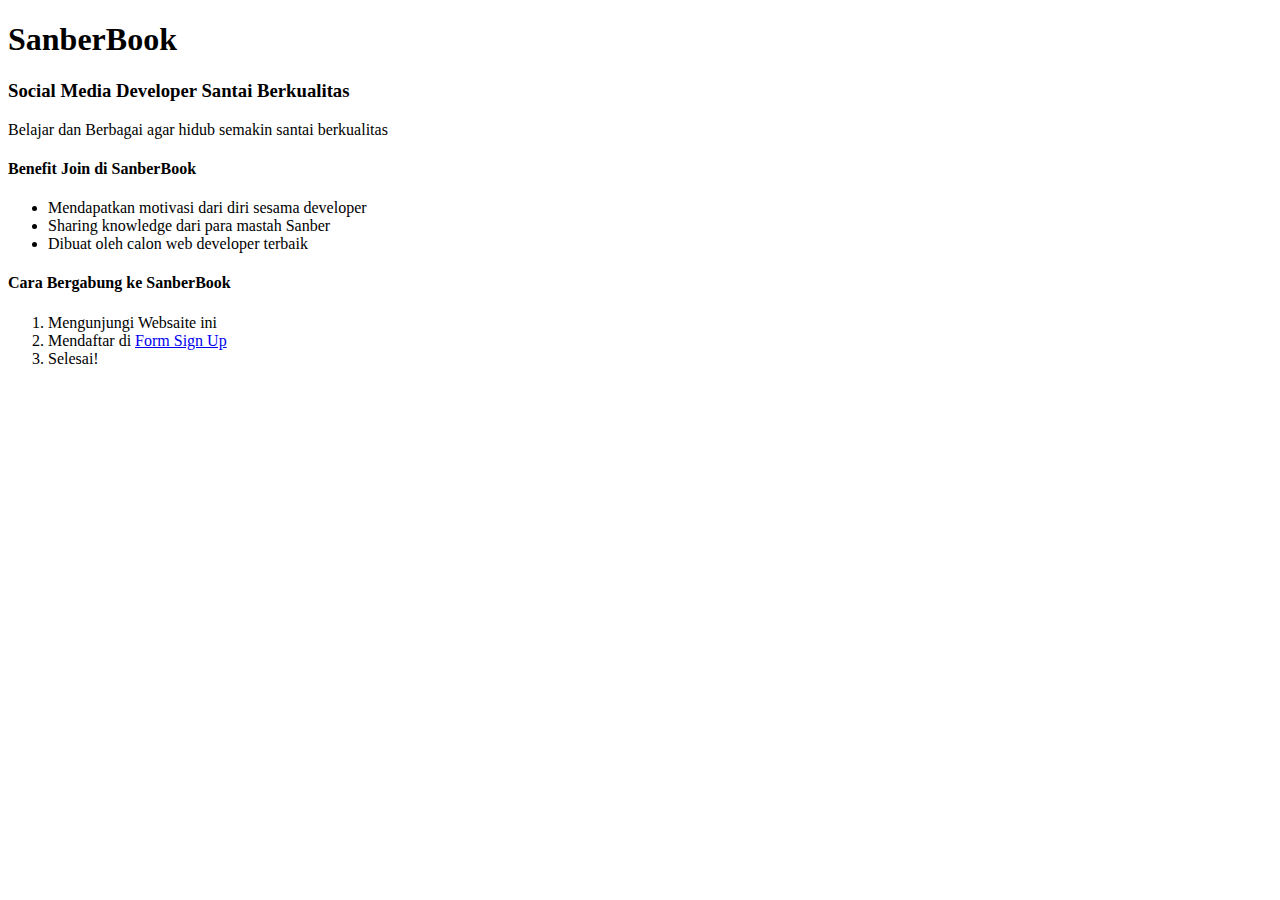
<file: day_1/index.html>
<!DOCTYPE html>
<html lang="en">
<head>
  <meta charset="UTF-8">
  <meta name="viewport" content="width=device-width, initial-scale=1.0">
  <title>Sanbercode</title>
</head>
<body>
  <header>

  </header>
  <main>
    <section>
      <h1>SanberBook</h1>
      <h3>Social Media Developer Santai Berkualitas</h3>
      <p>Belajar dan Berbagai agar hidub semakin santai berkualitas</p>
    </section>
    <section>
      <h4>Benefit Join di SanberBook</h4>
      <ul>
        <li>Mendapatkan motivasi dari diri sesama developer</li>
        <li>Sharing knowledge dari para mastah Sanber</li>
        <li>Dibuat oleh calon web developer terbaik</li>
      </ul>
    </section>
    <section>
      <h4>Cara Bergabung ke SanberBook</h4>
      <ol>
        <li>Mengunjungi Websaite ini</li>
        <li>Mendaftar di <a href="form.html">Form Sign Up</a></li>
        <li>Selesai!</li>
      </ol>
    </section>
  </main>
  <footer>

  </footer>
</body>
</html>
</file>
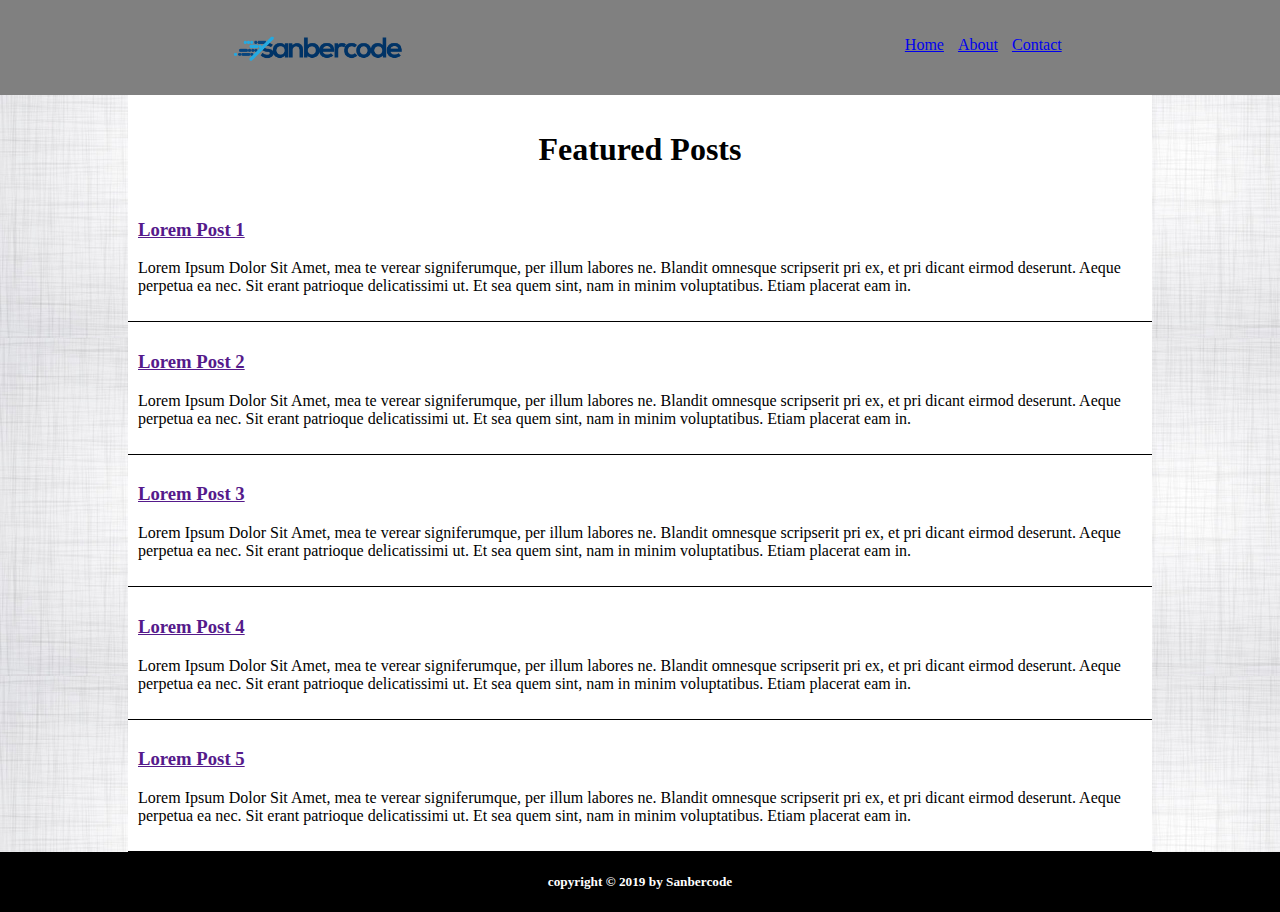
<file: day_2/index.html>
<html>
  <head>
    <link href="https://fonts.googleapis.com/css?family=Slabo+27px" rel="stylesheet">
    <link href="public/css/style.css" rel="stylesheet" type="text/css" >
  </head>
  <body>
    <header>
      <img id="logo" src="public/img/logo.png" width="200px" />
      <nav>
        <ul>
          <a href="#"><li>Home</li></a>
          <a href="#"><li>About</li></a>
          <a href="#"><li>Contact</li></a>
        </ul>
      </nav>
    </header>
    <section>
      <div id="content">
        <h1>Featured Posts</h1>
        <div id="article-list">
          <article>
            <a href=""><h3>Lorem Post 1</h3></a>
            <p>
              Lorem Ipsum Dolor Sit Amet, mea te verear signiferumque, per illum labores ne. Blandit omnesque scripserit pri ex, et pri dicant eirmod deserunt. Aeque perpetua ea nec. Sit erant patrioque delicatissimi ut. Et sea quem sint, nam in minim voluptatibus. Etiam placerat eam in.
            </p>
          </article>
          <article>
            <a href=""><h3>Lorem Post 2</h3></a>
            <p>
              Lorem Ipsum Dolor Sit Amet, mea te verear signiferumque, per illum labores ne. Blandit omnesque scripserit pri ex, et pri dicant eirmod deserunt. Aeque perpetua ea nec. Sit erant patrioque delicatissimi ut. Et sea quem sint, nam in minim voluptatibus. Etiam placerat eam in.
            </p>
          </article>
          <article>
            <a href=""><h3>Lorem Post 3</h3></a>
            <p>
              Lorem Ipsum Dolor Sit Amet, mea te verear signiferumque, per illum labores ne. Blandit omnesque scripserit pri ex, et pri dicant eirmod deserunt. Aeque perpetua ea nec. Sit erant patrioque delicatissimi ut. Et sea quem sint, nam in minim voluptatibus. Etiam placerat eam in.
            </p>
          </article>
          <article>
            <a href=""><h3>Lorem Post 4</h3></a>
            <p>
              Lorem Ipsum Dolor Sit Amet, mea te verear signiferumque, per illum labores ne. Blandit omnesque scripserit pri ex, et pri dicant eirmod deserunt. Aeque perpetua ea nec. Sit erant patrioque delicatissimi ut. Et sea quem sint, nam in minim voluptatibus. Etiam placerat eam in.
            </p>
          </article>
          <article>
            <a href=""><h3>Lorem Post 5</h3></a>
            <p>
              Lorem Ipsum Dolor Sit Amet, mea te verear signiferumque, per illum labores ne. Blandit omnesque scripserit pri ex, et pri dicant eirmod deserunt. Aeque perpetua ea nec. Sit erant patrioque delicatissimi ut. Et sea quem sint, nam in minim voluptatibus. Etiam placerat eam in.
            </p>
          </article>
        </div>
      </div>
    </section>
    <footer>
      <h5>copyright &copy; 2019 by Sanbercode</h5>
    </footer>
  </body>
</html>
</file>
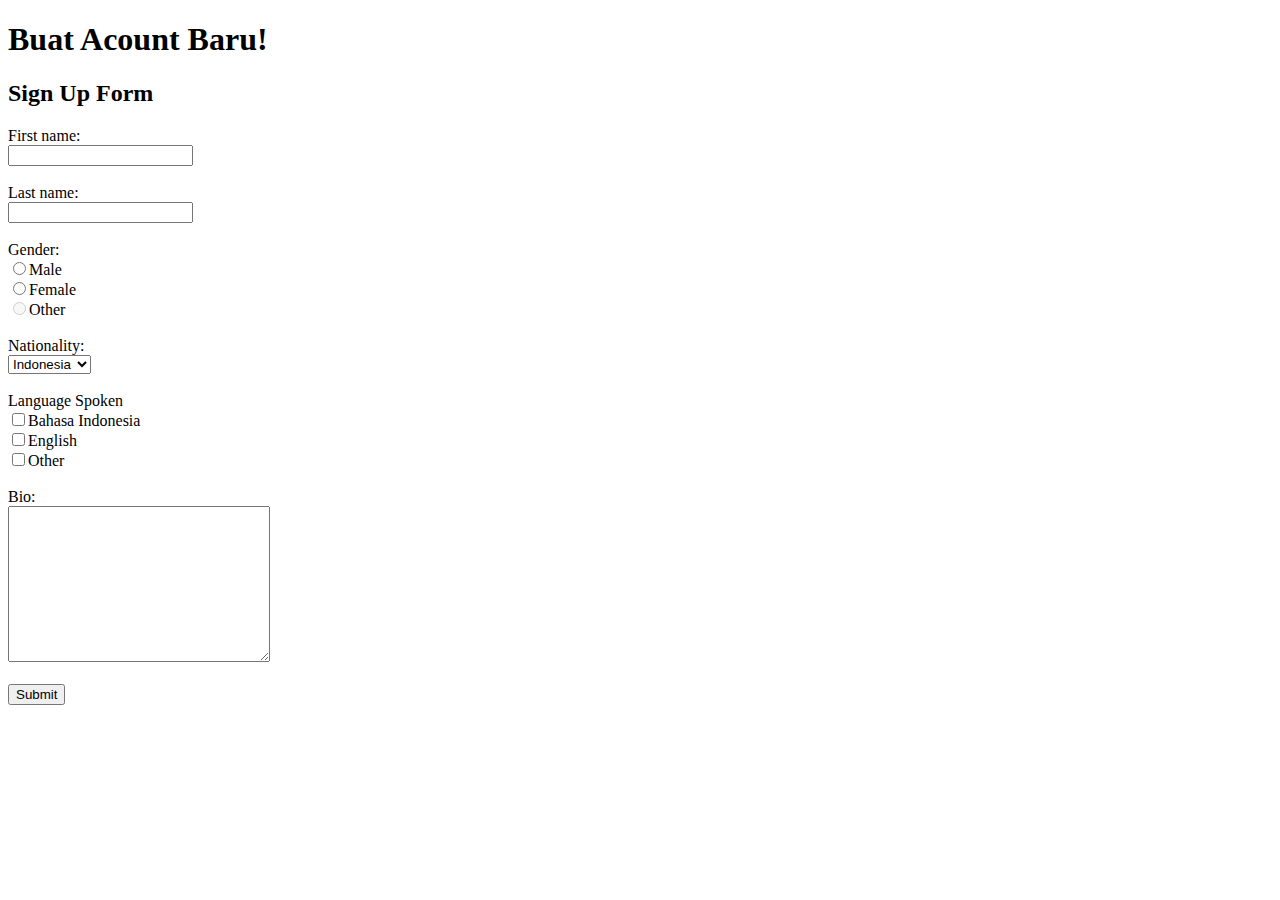
<file: day_1/form.html>
<!DOCTYPE html>
<html lang="en">
<head>
  <meta charset="UTF-8">
  <meta name="viewport" content="width=device-width, initial-scale=1.0">
  <title>Form Register</title>
</head>
<body>
  <header></header>
  <main>
    <h1>Buat Acount Baru!</h1>
    <h2>Sign Up Form</h2>
    <form action="welcome.html" method="POST">
      <div>
        <label>First name:</label><br>
        <input type="text" name="firstName" />
      </div><br>
      <div>
        <label>Last name:</label><br>
        <input type="text" name="lastName" />
      </div><br>
      <div>
        <label>Gender:</label><br>
        <input type="radio" name="gender " value="male" /><label>Male</label><br/>
        <input type="radio" name="gender " value="female" /><label>Female</label><br/>
        <input type="radio" name="gender " value="male" disabled /><label>Other</label><br/>
      </div><br>
      <div>
        <label>Nationality:</label><br>
        <select name="nationality" >
          <option>Indonesia</option>
          <option>Malaysia</option>
          <option>Singapura</option>
          <option>Filiphina</option>
        </select>
      </div><br>
      <div>
        <label>Language Spoken</label><br>
        <input type="checkbox" /><label>Bahasa Indonesia</label><br>
        <input type="checkbox" /><label>English</label><br>
        <input type="checkbox" /><label>Other</label><br>
      </div><br>
      <div>
        <label>Bio:</label><br>
        <textarea cols="30" rows="10" ></textarea>
      </div><br>
      <button>Submit</button>
    </form>
  </main>
  <footer></footer>
</body>
</html>
</file>
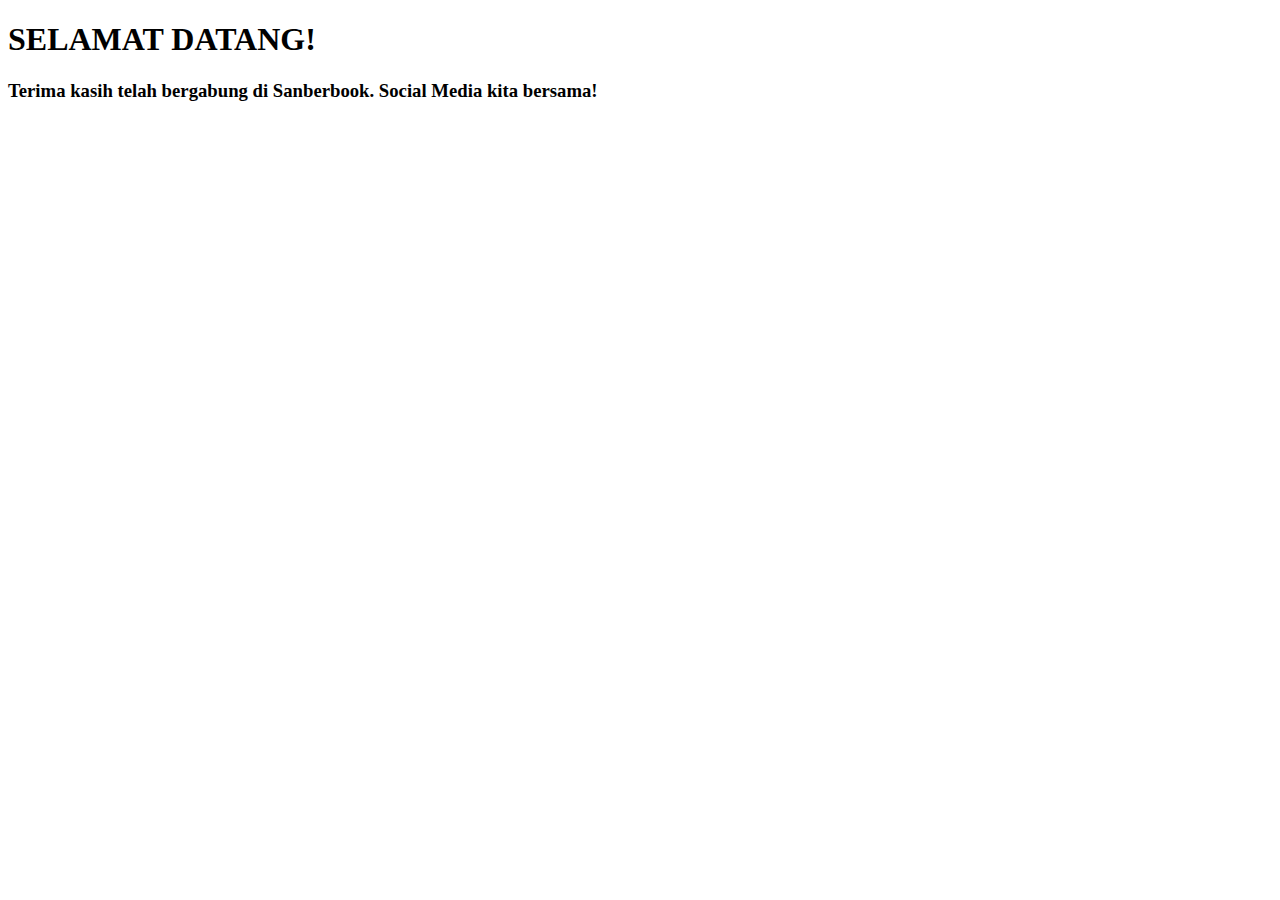
<file: day_1/welcome.html>
<!DOCTYPE html>
<html lang="en">
<head>
  <meta charset="UTF-8">
  <meta name="viewport" content="width=device-width, initial-scale=1.0">
  <title>Welcome SanberCode</title>
</head>
<body>
  <header></header>
  <main>
    <h1>SELAMAT DATANG!</h1>
    <h3>Terima kasih telah bergabung di Sanberbook. Social Media kita bersama!</h3>
  </main>
  <footer></footer>
</body>
</html>
</file>
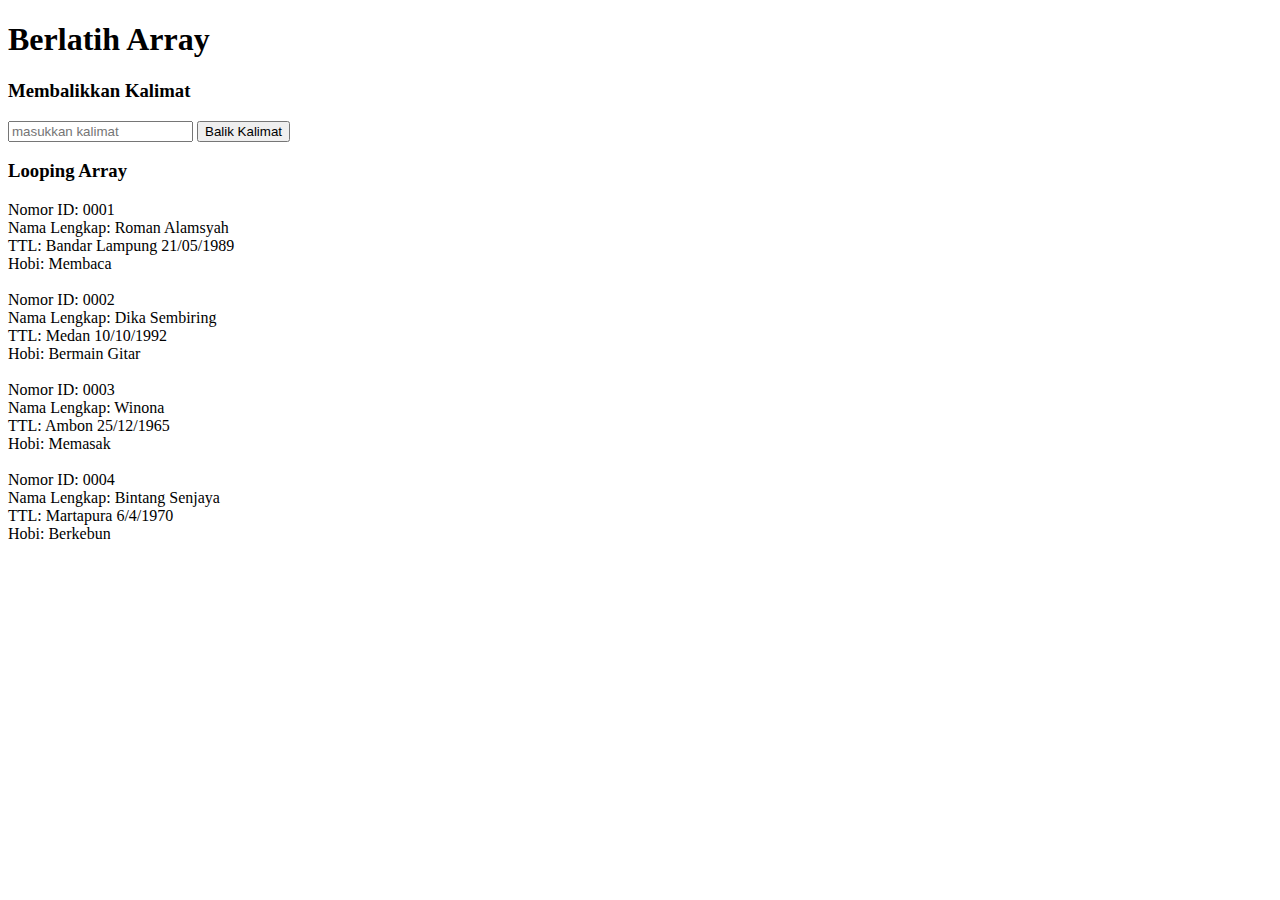
<file: day_4/array.html>
<!DOCTYPE html>
<html lang="en">
<head>
    <meta charset="UTF-8">
    <meta name="viewport" content="width=device-width, initial-scale=1.0">
    <meta http-equiv="X-UA-Compatible" content="ie=edge">
    <title>Array</title>
</head>
<body>

    <h1>Berlatih Array</h1>

    <h3>Membalikkan Kalimat</h3>
    <form action="#" id="balikString">
        <input type="text" id="word" placeholder="masukkan kalimat">
        <input type="submit" value="Balik Kalimat">
    </form>
    <div id="jawaban1" style="margin-top: 10px"></div>
    
    <h3>Looping Array</h3>
    <div id="jawaban2"></div>


    <script>
        /* 
            SOAL NO. 1 Balik Kalimat 
            Tipe data String dapat dilihat sebagai tipe data array. Kita dapat mengakses karakter-karakter pada sebuah string seperti mengakses elemen pada array.
            Buatlah sebuah fungsi dengan nama balikString(). Fungsi ini akan menerima argumen sebuah string dan mengembalikan kebalikannya.
            
            Catatan: TIDAK Boleh menggunakan reverse, wajib dengan looping!

            Contoh: 
            balikString("abduh coding") 
            akan memberikan output: "gnidoc hudba"

            Hint: Gunakan properti length dari string untuk mencari tahu panjang string
        */
        // Code Kamu di sini
        function balikString(word) {
            let balikKata = ''
            for (let i = 0; i < word.length; i++) {
                balikKata += word[word.length - i -1];
            }
            return balikKata
        }
        
        // Driver Code, jangan diganggu!
        var formBalikString = document.getElementById("balikString")
        formBalikString.addEventListener("submit", function(e) {
            e.preventDefault()
            var word = document.getElementById("word").value
            var reverseWord = balikString(word)

            document.getElementById("jawaban1").innerHTML = reverseWord
        })

        
        
        /* 
            SOAL NO. 2 LOOPING PADA ARRAY
            Buatlah sebuah fungsi dengan nama dataHandling() dengan sebuah parameter untuk menerima argumen. Argumen yang akan diterima adalah sebuah array yang berisi beberapa array sejumlah n. Contoh input dapat dilihat dibawah:

            var input = [
                ["0001", "Roman Alamsyah", "Bandar Lampung", "21/05/1989", "Membaca"],
                ["0002", "Dika Sembiring", "Medan", "10/10/1992", "Bermain Gitar"],
                ["0003", "Winona", "Ambon", "25/12/1965", "Memasak"],
                ["0004", "Bintang Senjaya", "Martapura", "6/4/1970", "Berkebun"]
            ]

            Tugas kamu adalah mengimplementasikan fungsi dataHandling agar dapat menampilkan data-data pada dari argumen seperti di bawah ini:

            Nomor ID:  0001
            Nama Lengkap:  Roman Alamsyah
            TTL:  Bandar Lampung 21/05/1989
            Hobi:  Membaca

            Nomor ID:  0002
            Nama Lengkap:  Dika Sembiring
            TTL:  Medan 10/10/1992
            Hobi:  Bermain Gitar

            Nomor ID:  0003
            Nama Lengkap:  Winona
            TTL:  Ambon 25/12/1965
            Hobi:  Memasak

            Nomor ID:  0004
            Nama Lengkap:  Bintang Senjaya
            TTL:  Martapura 6/4/1970
            Hobi:  Berkebun

        */

        var input = [
                ["0001", "Roman Alamsyah", "Bandar Lampung", "21/05/1989", "Membaca"],
                ["0002", "Dika Sembiring", "Medan", "10/10/1992", "Bermain Gitar"],
                ["0003", "Winona", "Ambon", "25/12/1965", "Memasak"],
                ["0004", "Bintang Senjaya", "Martapura", "6/4/1970", "Berkebun"]
            ]
        
        // Code kamu di sini, lakukan looping terhadap input di atas
        let hasil = ''
        for (let i = 0; i < input.length; i++) {
            hasil += `Nomor ID:  ${input[i][0]}  <br>
                    Nama Lengkap:  ${input[i][1]} <br>
                    TTL:  ${input[i][2]} ${input[i][3]}  <br>
                    Hobi:  ${input[i][4]} <br><br>`
        }

        
        var jawaban2 = hasil // =  Isikan outputnya di sini

        document.getElementById("jawaban2").innerHTML = jawaban2  

    </script>
    
</body>
</html>
</file>
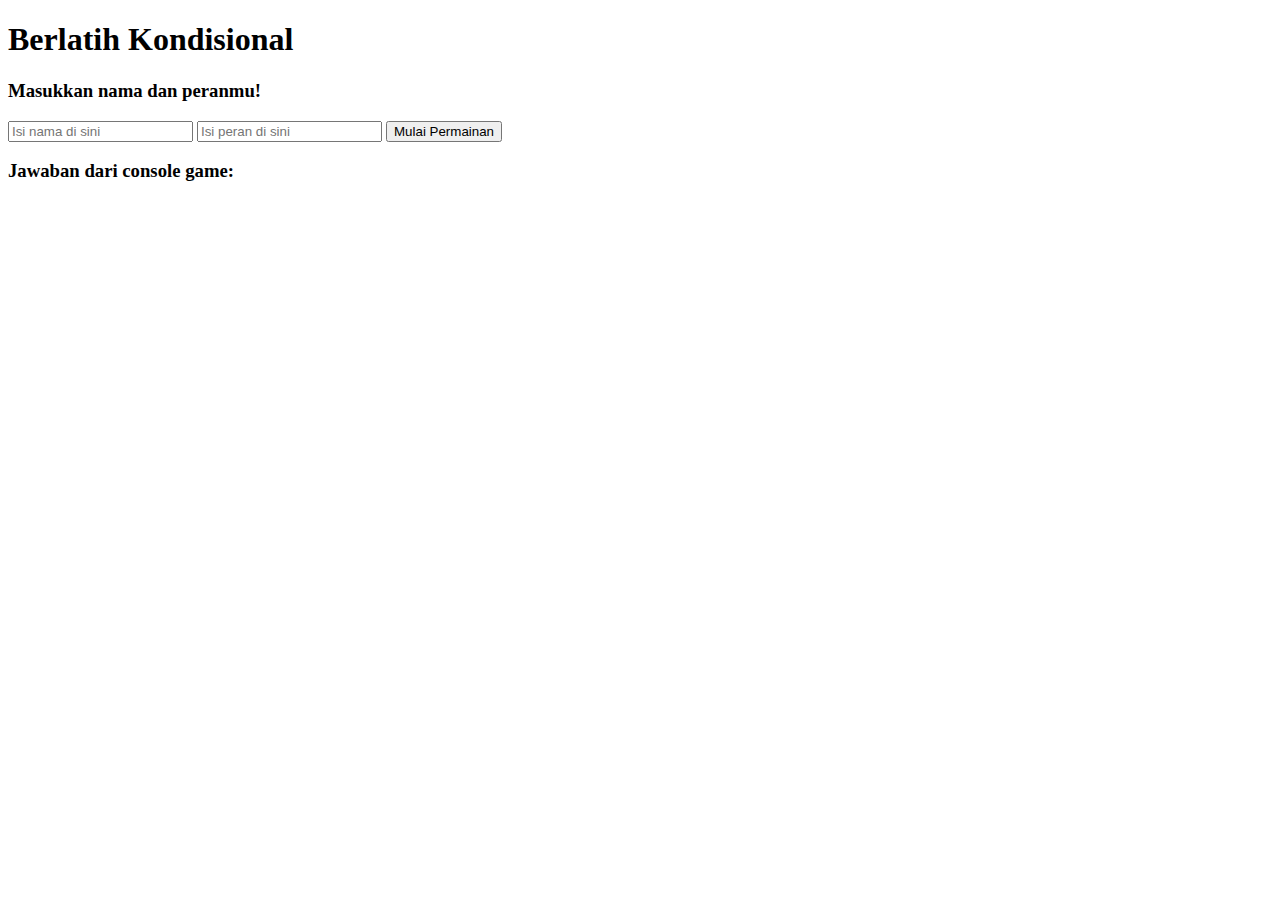
<file: day_4/conditional.html>
<!DOCTYPE html>
<html lang="en">
	<head>
		<meta charset="UTF-8" />
		<meta name="viewport" content="width=device-width, initial-scale=1.0" />
		<meta http-equiv="X-UA-Compatible" content="ie=edge" />
		<title>Conditional HTML</title>
	</head>
	<body>
		<h1>Berlatih Kondisional</h1>

		<h3>Masukkan nama dan peranmu!</h3>
		<form action="#" id="formConditional">
			<input type="text" id="name" placeholder="Isi nama di sini" />
			<input type="text" id="role" placeholder="Isi peran di sini" />
			<input type="submit" value="Mulai Permainan" />
		</form>

		<h3>Jawaban dari console game:</h3>
		<div id="jawaban"></div>
	</body>

	<script>
		var form = document.getElementById('formConditional');
		var jawaban = document.getElementById('jawaban');

		form.addEventListener('submit', function (e) {
			e.preventDefault();

			/* 
            ATURAN PERMAINAN 
            // Output untuk Input nama = '' dan peran = ''
            // => "Nama harus diisi!"
    
            //Output untuk Input nama = 'Mikael' dan peran = ''
            // => "Halo Mikael, Pilih peranmu untuk memulai game!"
    
            //Output untuk Input nama = 'Nina' dan peran 'Penyihir'
            // => "Selamat datang di Dunia Werewolf, Nina"
            // => "Halo Penyihir Nina, kamu dapat melihat siapa yang menjadi Werewolf!"
    
            //Output untuk Input nama = 'Danu' dan peran 'Werewolf'
            // => "Selamat datang di Dunia Werewolf, Danu"
            // "Halo Werewolf Danu, kamu dapat memilih siapa untuk dimakan malam ini!"
    
            //Output untuk Input nama = 'Zero' dan peran 'Rakjel'
            // => "Selamat datang di Dunia Werewolf, Zero"
            // => "Halo Rakjel Zero, Kamu menjadi rakyat jelata "
    
            PETUNJUK MENGERJAKAN
            1. Buat Kondisional agar output dari konsol sesuai yang diharapkan
            2. masukkan lah jawaban dari kondisi yang diberikan oleh User ke dalam variabel jawabanKonsol
        */

			// Tuliskan Code kamu di sini
			var name = document.getElementById('name').value;
			var role = document.getElementById('role').value;
			// buatlah kondisional berdasarkan dua variabel di atas yaitu name dan role, ketentuannya dapat dibaca di atas
			let hasil;
			console.log(role.toLowerCase());
			if (!name && !role) {
				hasil = 'Nama harus diisi!';
			} else if (!role) {
				hasil = ` Halo ${name}, Pilih peranmu untuk memulai game! `;
			} else if (role.toLowerCase() === 'penyihir') {
				hasil = `Selamat datang di Dunia Werewolf, ${name} <br> Halo ${role} ${name}, kamu dapat melihat siapa yang menjadi Werewolf! `;
			} else if (role.toLowerCase() === 'perewolf') {
				hasil = `Selamat datang di Dunia Werewolf, ${name} <br> Halo ${role} ${name}, kamu dapat memilih siapa untuk dimakan malam ini! `;
			} else if (role.toLowerCase() === 'pakjel') {
				hasil = `Selamat datang di Dunia Werewolf, ${name} <br> Halo ${role} ${nam}, Kamu menjadi rakyat jelata `;
			}

			var jawabanKonsol = hasil; // = jawaban dari kondisional di-assign di sini
			// Code Sampai sini

			jawaban.innerHTML = jawabanKonsol;
		});
	</script>
</html>
</file>
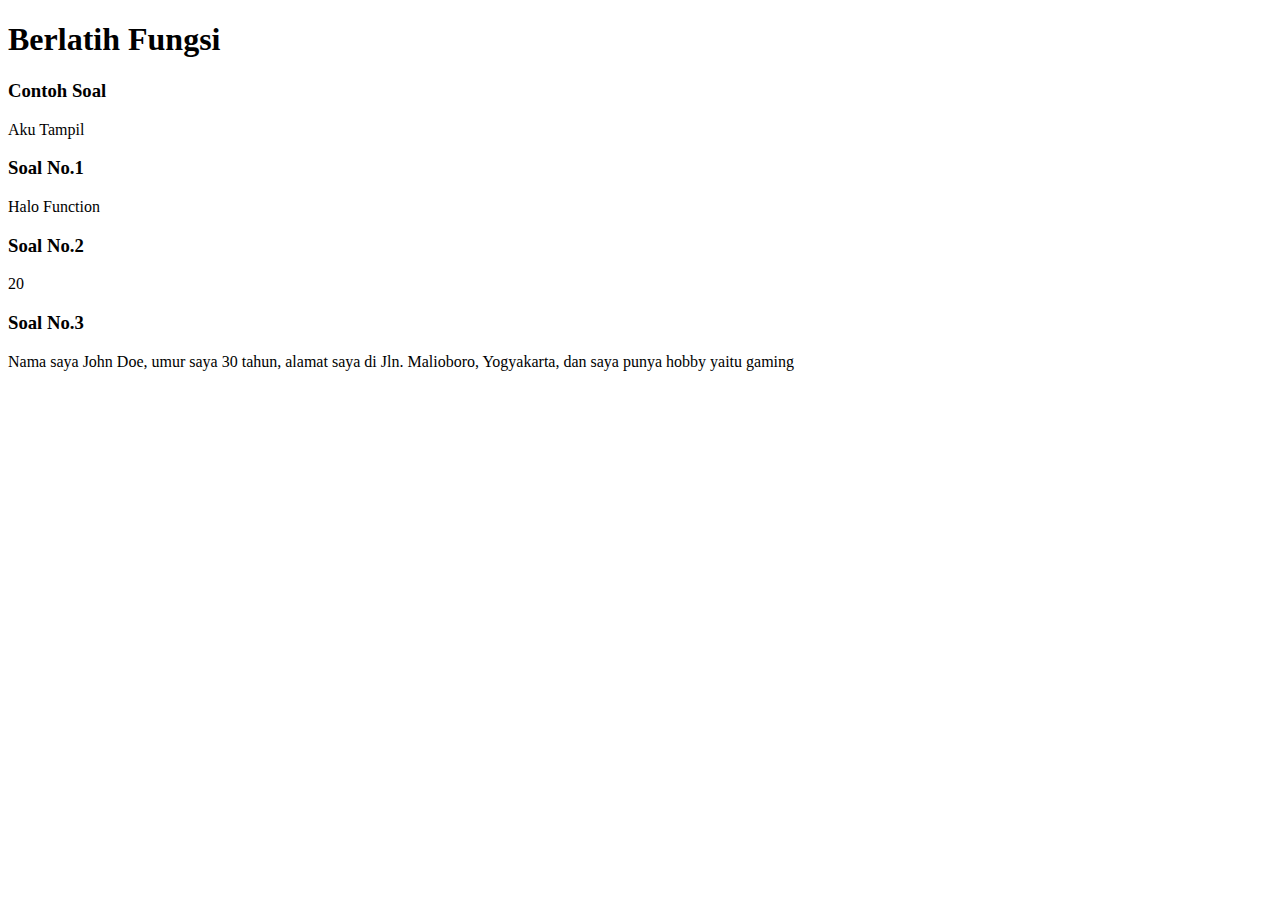
<file: day_4/function.html>
<!DOCTYPE html>
<html lang="en">
<head>
    <meta charset="UTF-8">
    <meta name="viewport" content="width=device-width, initial-scale=1.0">
    <meta http-equiv="X-UA-Compatible" content="ie=edge">
    <title>Function</title>
</head>
<body>
    <h1>Berlatih Fungsi</h1>

    <h3>Contoh Soal</h3>
    <div id="contohJawaban">

    </div>

    <h3>Soal No.1</h3>
    <div id="jawaban1">

    </div>

    <h3>Soal No.2</h3>
    <div id="jawaban2">

    </div>

    <h3>Soal No.3</h3>
    <div id="jawaban3">

    </div>

    <script>

        // CONTOH
        // Kamu diminta untuk membuat fungsi bernama tampilkan() untuk menampilkan "Aku Tampil" pada halaman html. 

        // Jawaban CONTOH
        function tampilkan() {
            document.getElementById("contohJawaban").innerHTML = "Aku Tampil"
        }

        //Jalankan function 
        tampilkan()

        // Soal No. 1 Fungsi Teriak
        /* 
            Buatlah sebuah fungsi bernama teriak(), yang mengembalikan nilai berupa "Halo Function!", yang kemudian akan ditampilkan di halaman html.
            Tampilkan dengan cara document.getElementById("jawaban1").innerHTML seperti di CONTOH.
        */

        
        function teriak() {
            // Tulis Code mulai di sini
            document.getElementById("jawaban1").innerHTML = 'Halo Function'
            // Tampilkan dengan cara document.getElementById("jawaban1").innerHTML seperti di CONTOH.
        }
        
        // Jalankan function teriak
        teriak()

        // Soal No. 2 Fungsi Kalikan
        /* 
            Buatlah sebuah fungsi bernama kalikan(), yang mengembalikan nilai berupa hasil kali dari dua parameter yang dikirim.
            CONTOH OUTPUT: 
            kalikan(5, 4) akan memberikan output 20
            Tampilkan jawaban dengan cara document.getElementById("jawaban2").innerHTML seperti di CONTOH
        */

        
        function kalikan(num1, num2) {
            // Code kamu mulai dari sini
            let hasil = num1 * num2
            document.getElementById("jawaban2").innerHTML = hasil
            // Tampilkan jawaban dengan cara document.getElementById("jawaban2").innerHTML seperti di CONTOH
        }
        


        // Jalankan function kalikan
        kalikan(5, 4)

        // Soal No. 3 Fungsi buatKalimat
        /* 
            Buatlah sebuah fungsi bernama buatKalimat(), yang akan memproses seluruh parameter yang diinput menjadi satu kalimat berikut: "Nama saya [Name], umur saya [Age] tahun, alamat saya di [Address], dan saya punya hobby yaitu [hobby]!"

            CONTOH: 
            var name = "Agus";
            var age = 30;
            var address = "Jln. Malioboro, Yogjakarta";
            var hobby = "gaming";

            var kalimatBaru = buatKalimat(name,age,address,hobby);
            Akan menampilkan : 
            "Nama saya Agus, umur saya 30 tahun, alamat saya di Jln. Malioboro, Yogjakarta, dan saya punya hobby yaitu gaming!"
            Tampilkan dengan cara document.getElementById("jawaban3").innerHTML seperti di CONTOH
        */
    
        function buatKalimat(nama, umur, alamat, hobi) {
            // Code kamu mulai dari sini
            let hasil = `Nama saya ${name}, umur saya ${30} tahun, alamat saya di Jln. Malioboro, Yogyakarta, dan saya punya hobby yaitu ${hobby}`
            document.getElementById("jawaban3").innerHTML = hasil
            // Tampilkan dengan cara document.getElementById("jawaban3").innerHTML seperti di CONTOH.
        }


        // Jalankan function buatKalimat
        var name = "John Doe";
        var age = 30;
        var address = "Jln. Malioboro, Yogjakarta";
        var hobby = "gaming";
        buatKalimat(name, age, address, hobby);
    </script>
</body>


</html>
</file>
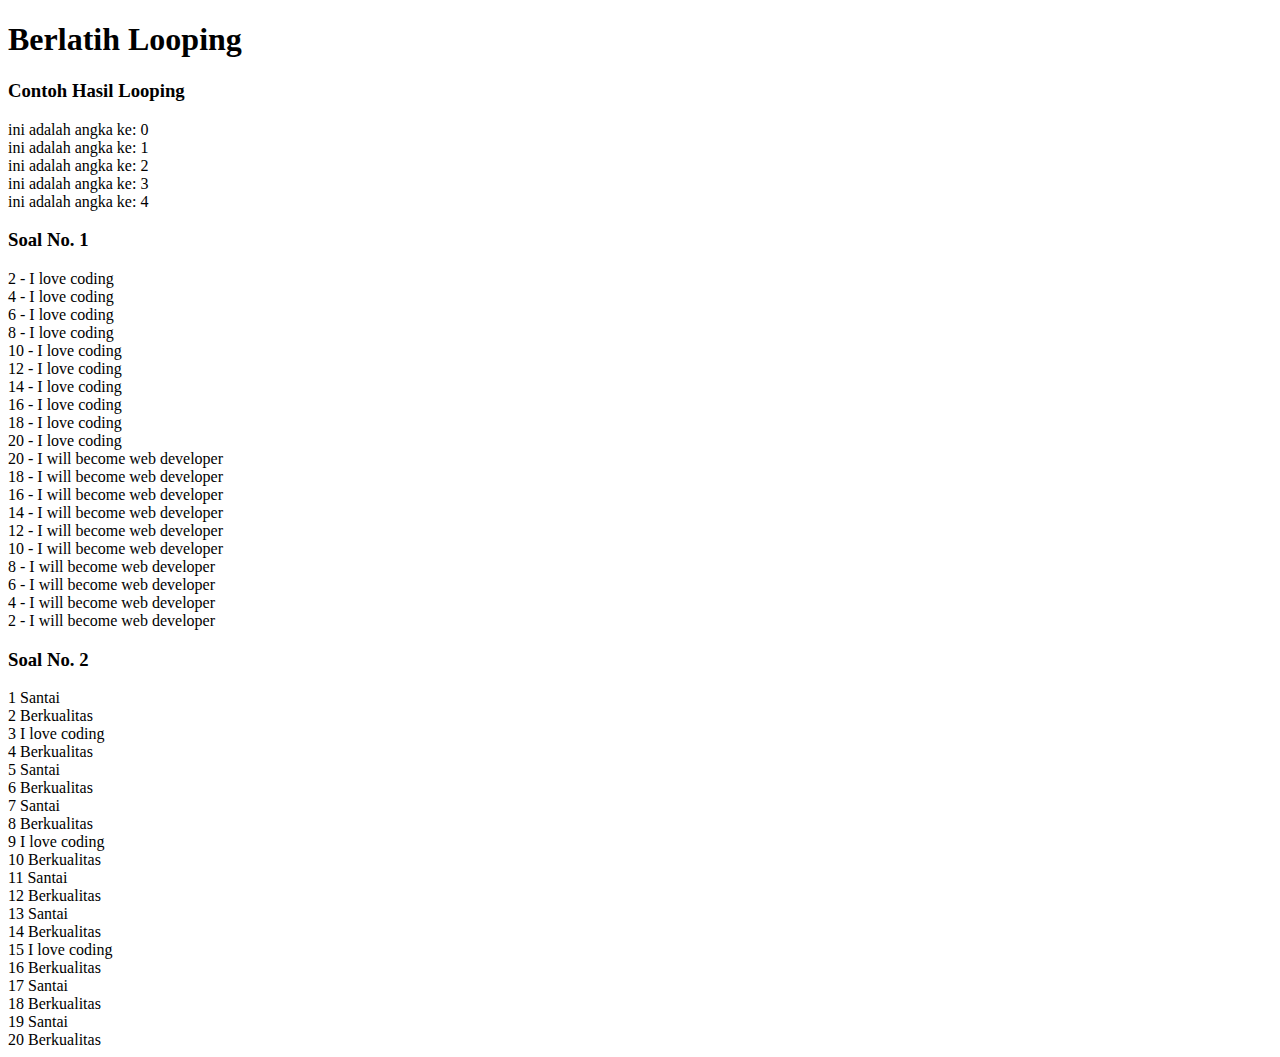
<file: day_4/looping.html>
<!DOCTYPE html>
<html lang="en">
<head>
    <meta charset="UTF-8">
    <meta name="viewport" content="width=device-width, initial-scale=1.0">
    <meta http-equiv="X-UA-Compatible" content="ie=edge">
    <title>Looping</title>

</head>
<body>
    <h1>Berlatih Looping</h1>
    <h3>Contoh Hasil Looping</h3>
    <div id="example">

    </div>
    <h3>Soal No. 1</h3>
    <div id="jawaban1">

    </div>
    <h3>Soal No. 2</h3>
    <div id="jawaban2"></div>


    <script>
        // Contoh untuk melakukan looping dengan for
        var jawabanContoh = ""
        for (var i = 0; i < 5; i++) {
            jawabanContoh += "ini adalah angka ke: " + [i] + "<br>"
            
        }
        
        // Driver Code
        document.getElementById("example").innerHTML = jawabanContoh
    
    
        // Soal No. 1 Looping menggunakan While
        /* 
            Pada tugas ini kamu diminta untuk melakukan looping dalam JavaScript dengan menggunakan syntax while. Untuk membuat tantangan ini lebih menarik, kamu juga diminta untuk membuat suatu looping yang menghitung maju dan menghitung mundur. Jangan lupa tampilkan di console juga judul 'LOOPING PERTAMA' dan 'LOOPING KEDUA'." 
    
            OUTPUT :
    
            LOOPING PERTAMA
            2 - I love coding
            4 - I love coding
            6 - I love coding
            8 - I love coding
            10 - I love coding
            12 - I love coding
            14 - I love coding
            16 - I love coding
            18 - I love coding
            20 - I love coding
            LOOPING KEDUA
            20 - I will become web developer
            18 - I will become web developer                                                                              
            16 - I will become web developer
            14 - I will become web developer
            12 - I will become web developer
            10 - I will become web developer
            8 - I will become web developer
            6 - I will become web developer
            4 - I will become web developer
            2 - I will become web developer
        */
        var jawaban1 = ""
        // Code kamu di sini, lakukan looping dengan while
        for (let i = 2; i < 21; i+=2) {
            jawaban1 += `${i} - I love coding <br>`
        }
        for (let i = 20; i > 1; i-=2) {
            jawaban1 += `${i} - I will become web developer <br>`
        }
    
        // Driver Code, Jangan diganggu !
        document.getElementById("jawaban1").innerHTML = jawaban1
    
        // Soal No. 2
        /* 
            Pada tugas ini kamu diminta untuk melakukan looping dalam JavaScript dengan menggunakan syntax for. Untuk membuat tantangan ini lebih menarik, kamu juga diminta untuk memenuhi syarat tertentu yaitu: 
    
            SYARAT: 
            A. Jika angka ganjil maka tampilkan Santai
            B. Jika angka genap maka tampilkan Berkualitas
            C. Jika angka yang sedang ditampilkan adalah kelipatan 3 DAN angka ganjil maka tampilkan I Love Coding. 
    
            OUTPUT 
            1 - Santai
            2 - Berkualitas
            3 - I Love Coding 
            4 - Berkualitas
            5 - Santai
            6 - Berkualitas
            7 - Santai
            8 - Berkualitas
            9 - I Love Coding
            10 - Berkualitas
            11 - Santai
            12 - Berkualitas
            13 - Santai
            14 - Berkualitas
            15 - I Love Coding
            16 - Berkualitas
            17 - Santai
            18 - Berkualitas
            19 - Santai
            20 - Berkualitas
        */      
    
        var jawaban2 = ""
        // Code kamu di sini, lakukan looping dengan syntax for
        for (let i = 0; i < 20; i++) {
            let number = i + 1
            if (number % 2 == 1) {
                if (number % 3 == 0) {
                    jawaban2 += `${number} I love coding <br>`
                } else {
                    jawaban2 += `${number} Santai <br>`
                }
            } else {
                jawaban2 += `${number} Berkualitas <br>`
            }
        }
    
        document.getElementById("jawaban2").innerHTML = jawaban2
    
    </script>
</body>

</html>
</file>
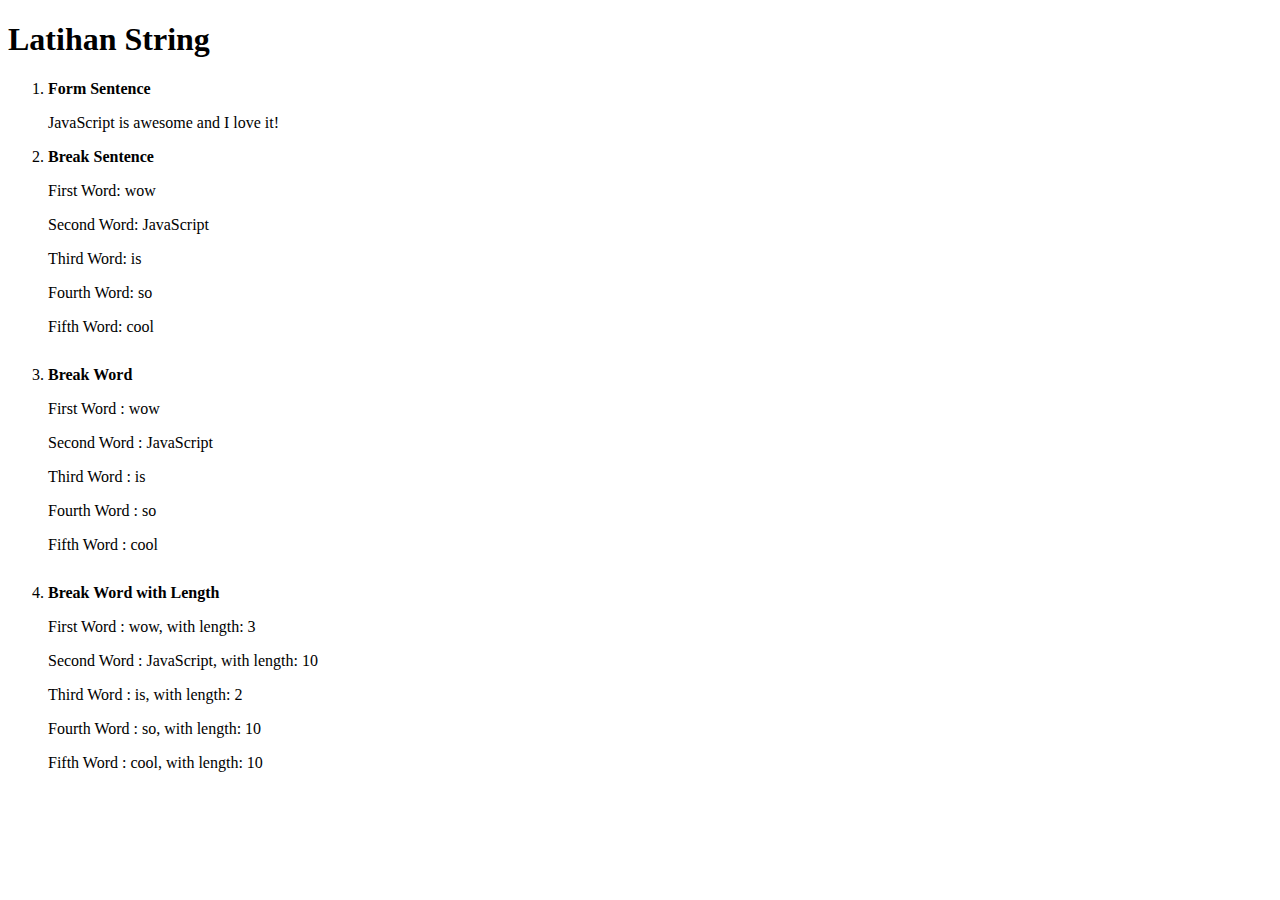
<file: day_4/string.html>
<!DOCTYPE html>

<html lang="en">
    <head>
        <meta charset="UTF-8">
        <meta name="viewport" content="width=device-width, initial-scale=1.0">
        <meta http-equiv="X-UA-Compatible" content="ie=edge">
        <title>String Exercises</title>
        <style>
            li {
                margin-bottom: 30px;
            }

            label {
                font-weight: bold;
            }

        
        </style>
    </head>
    <body>
        <h1>Latihan String</h1>
        <ol>
            <li  style="margin-bottom: 10px;">
                <label for="formSentence"> Form Sentence</label>
                <p id="formSentence"></p>
            </li>
            <li>
                <label for="breakSentence" >Break Sentence</label>
                <p id="firstWord"></p> 
                <p id="secondWord"></p> 
                <p id="thirdWord"></p> 
                <p id="fourthWord"></p> 
                <p id="fifthWord"></p> 
            </li>
            <li id="breakWord">
                <label for="breakWord" >Break Word</label>
                <p id="firstWord3"></p> 
                <p id="secondWord3"></p> 
                <p id="thirdWord3"></p> 
                <p id="fourthWord3"></p> 
                <p id="fifthWord3"></p> 
            </li>
            <li id="breakWordWithLength">
                <label for="breakWordWithLength">Break Word with Length</label>
                <p id="firstWord4"></p> 
                <p id="secondWord4"></p> 
                <p id="thirdWord4"></p> 
                <p id="fourthWord4"></p> 
                <p id="fifthWord4"></p>  
            </li>
        </ol>

        <script>
            // Soal No. 1 Menggabungkan string
            var word = 'JavaScript';
            var second = 'is';
            var third = 'awesome';
            var fourth = 'and';
            var fifth = 'I';
            var sixth = 'love';
            var seventh = 'it!';

            // Buatlah agar kata-kata di atas menjadi kalimat dalam variabel string dengan nama sentence
            var sentence = word + ' ' + second + ' ' +  third +' ' +  fourth +' ' +  fifth +' ' +  sixth +' ' +  seventh; //Edit variabel ini sehingga outputnya "Javascript is awesome and I love it!"
            console.log('sentence: ', sentence);

            // dari sini code jangan diganggu
            document.getElementById("formSentence").innerHTML = sentence
            // sampai sini code jangan diganggu

            // Soal No. 2 Memecah string dengan mengakses karakter berdasarkan indexnya
            var kalimat = 'wow JavaScript is so cool';
            var substringArr = kalimat.split(' ')
            var contohKataPertama = kalimat[0] + kalimat[1] + kalimat[2]; // ini contohnya
            var kataKedua = substringArr[1]; // = Tambahkan sendiri di sini!
            var kataKetiga  = substringArr[2];  // = Tambahkan sendiri di sini!
            var kataKeempat  = substringArr[3];  // = Tambahkan sendiri di sini!
            var kataKelima  = substringArr[4];  // = Tambahkan sendiri di sini!

            // -- Dari sini code jangan diganggu!
            document.getElementById("firstWord").innerHTML = "First Word: " + contohKataPertama 
            document.getElementById("secondWord").innerHTML = "Second Word: " + kataKedua
            document.getElementById("thirdWord").innerHTML = "Third Word: " + kataKetiga
            document.getElementById("fourthWord").innerHTML = "Fourth Word: " + kataKeempat
            document.getElementById("fifthWord").innerHTML = "Fifth Word: " + kataKelima
            // -- sampai sini code jangan diganggu

            // Soal No. 3  Mengambil sebagian dari string dengan metode substring
            var kalimat3 = 'wow JavaScript is so cool';
            var contohKataPertama3 = kalimat3.substring(0, 3);
            var kataKedua3 = kalimat3.substring(4, 14); // = Tambahkan sendiri di sini!
            var kataKetiga3 = kalimat3.substring(15, 17); // = Tambahkan sendiri di sini!
            var kataKeempat3 = kalimat3.substring(18, 20); // = Tambahkan sendiri di sini!
            var kataKelima3 = kalimat3.substring(21); // = Tambahkan sendiri di sini!

            // -- Dari sini jangan diganggu!
            document.getElementById("firstWord3").innerHTML = "First Word : " + contohKataPertama3 
            document.getElementById("secondWord3").innerHTML = "Second Word : " + kataKedua3
            document.getElementById("thirdWord3").innerHTML = "Third Word : " + kataKetiga3
            document.getElementById("fourthWord3").innerHTML = "Fourth Word : " + kataKeempat3
            document.getElementById("fifthWord3").innerHTML = "Fifth Word : " + kataKelima3
            // -- sampai sini jangan diganggu

            // Soal No. 4
            var kalimat4 = 'wow JavaScript is so cool';
            var contohKataPertama4 = kalimat4.substring(0, 3);
            var kataKedua4 = kalimat4.substring(4, 14); // = Tambahkan sendiri di sini!
            var kataKetiga4 = kalimat4.substring(15, 17); // = Tambahkan sendiri di sini!
            var kataKeempat4 = kalimat4.substring(18, 20); // = Tambahkan sendiri di sini!
            var kataKelima4 = kalimat4.substring(21); // = Tambahkan sendiri di sini!

            var firstWordLength = contohKataPertama4.length; // output nya panjang string "wow" adalah 3
            var secontWordLength = kataKedua4.length;
            var thirdWordLength =kataKetiga4.length;
            var fourtWordLength = kataKedua4.length;
            var fifthWordLength = kataKedua4.length;
            // Buat variabel baru di sini untuk mendapatkan panjang dari kata selanjutnya : panjangKataKedua4, panjangKataKetiga4, panjangKataKeempat4, panjangKataKelima4
            

            document.getElementById("firstWord4").innerHTML = "First Word : " + contohKataPertama4 + ', with length: ' + firstWordLength;
            document.getElementById("secondWord4").innerHTML = "Second Word : " + kataKedua4 + ', with length: ' + secontWordLength // lengkapi sesuai dengan variabel yang kamu buat
            document.getElementById("thirdWord4").innerHTML = "Third Word : " + kataKetiga4 + ', with length: ' + thirdWordLength// lengkapi sesuai dengan variabel yang kamu buat
            document.getElementById("fourthWord4").innerHTML = "Fourth Word : " + kataKeempat4 + ', with length: ' + fourtWordLength // lengkapi sesuai dengan variabel yang kamu buat
            document.getElementById("fifthWord4").innerHTML = "Fifth Word : " + kataKelima4 + ', with length: ' + fifthWordLength// lengkapi sesuai dengan variabel yang kamu buat

        </script>
    </body>
</html>
</file>
<file: day_2/public/css/style.css>
body {
  padding: 0px;
  margin: 0px;
  background-image: url(../img/pattern.jpg);
}

header {
  background-color: gray;
  display: flex;
  justify-content: space-around;
  position: fixed;
  top: 0px;
  left: 0px;
  right: 0pt;
  z-index: 2;
  width: 100vw;
  padding-block: 20px;
}

ul a {
  display: inline-flex;
  list-style-type: none;
  margin-left: 10px;
}

section {
  width: 100%;
  margin-top: 50px;
  padding-top: 40px;
  display: flex;
  justify-content: center;
}

section #content {
  width: 80%;
  padding-top: 20px;
  background-color: white;
  
}

section h1 {
  text-align: center;
}

article { 
  padding: 10px;
  border-bottom: 1px solid black;
}

footer {
  display: flex;
  justify-content: center;
  color: white;
  background-color: black;
  padding: 0px;
}
</file>
